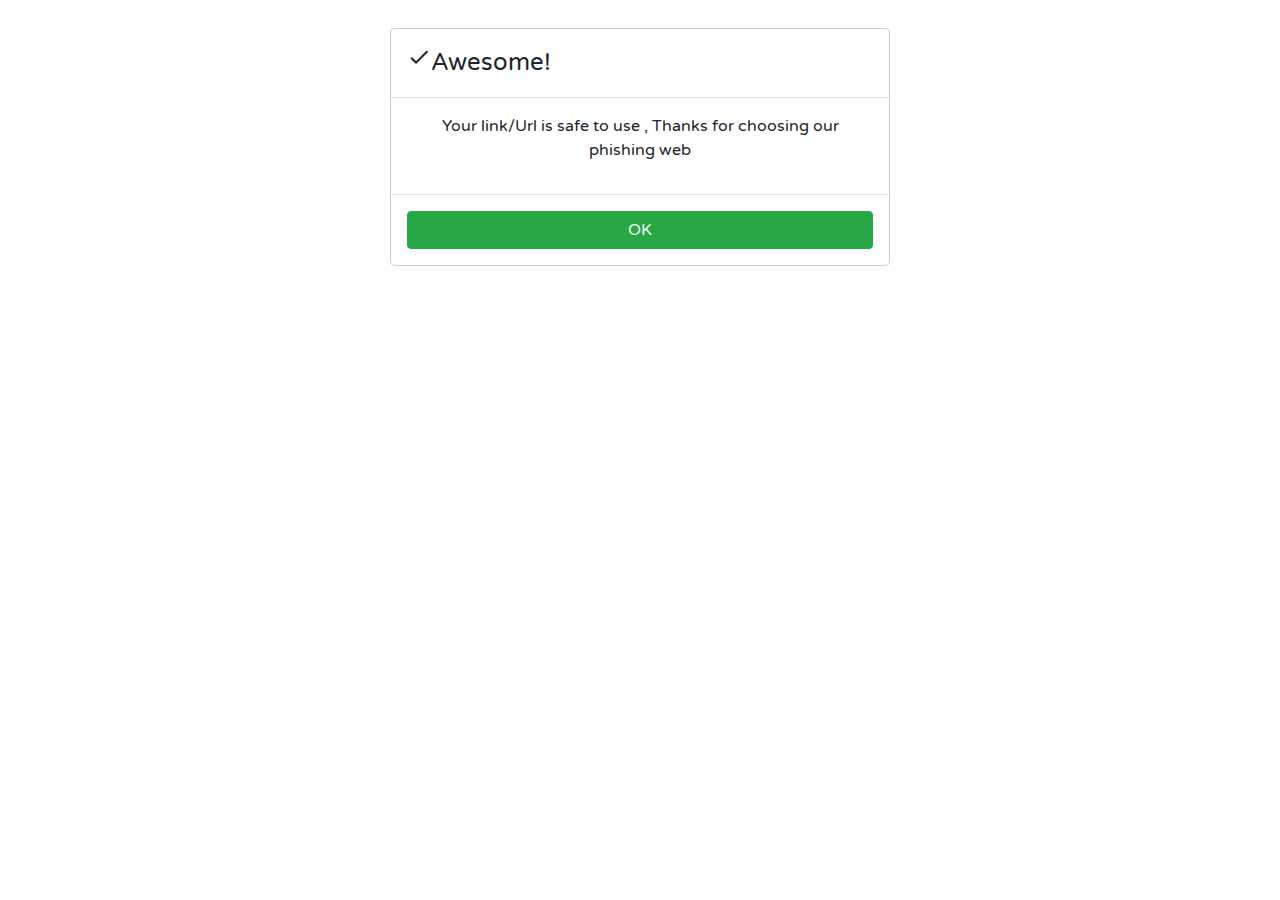
<file: Project Development Phase/Sprint 4/UI DESIGN/safe.html>
<!DOCTYPE html>
<html lang="en">
<head>
<meta charset="utf-8">
<meta name="viewport" content="width=device-width, initial-scale=1, shrink-to-fit=no">
<title>Bootstrap Simple Success Confirmation Popup</title>
<link rel="stylesheet" href="https://fonts.googleapis.com/css?family=Roboto|Varela+Round">
<link rel="stylesheet" href="https://stackpath.bootstrapcdn.com/bootstrap/4.5.0/css/bootstrap.min.css">
<link rel="stylesheet" href="https://fonts.googleapis.com/icon?family=Material+Icons">
<link rel="stylesheet" href="https://maxcdn.bootstrapcdn.com/font-awesome/4.7.0/css/font-awesome.min.css">
<script src="https://code.jquery.com/jquery-3.5.1.min.js"></script>
<script src="https://cdn.jsdelivr.net/npm/popper.js@1.16.0/dist/umd/popper.min.js"></script>
<script src="https://stackpath.bootstrapcdn.com/bootstrap/4.5.0/js/bootstrap.min.js"></script>
<link rel="stylesheet" href="static\CSS\safe.css">

</head>
<body>


<!-- Modal HTML -->
<div id="myModal" class="containe">
   <div class="modal-dialog ">
      <div class="modal-content">
         <div class="modal-header">
            <div class="icon-box">
               <i class="material-icons">&#xE876;</i>
            </div>            
            <h4 class="modal-title w-100">Awesome!</h4>  
         </div>
         <div class="modal-body">
            <p class="text-center">Your link/Url is safe to use , Thanks for choosing our phishing web</p>
         </div>
         <div class="modal-footer">
            <button class="btn btn-success btn-block" data-dismiss="modal" onClick="location.href='index.html'">OK</button>
         </div>
      </div>
   </div>
</div>     
</body>
</html>
</file>
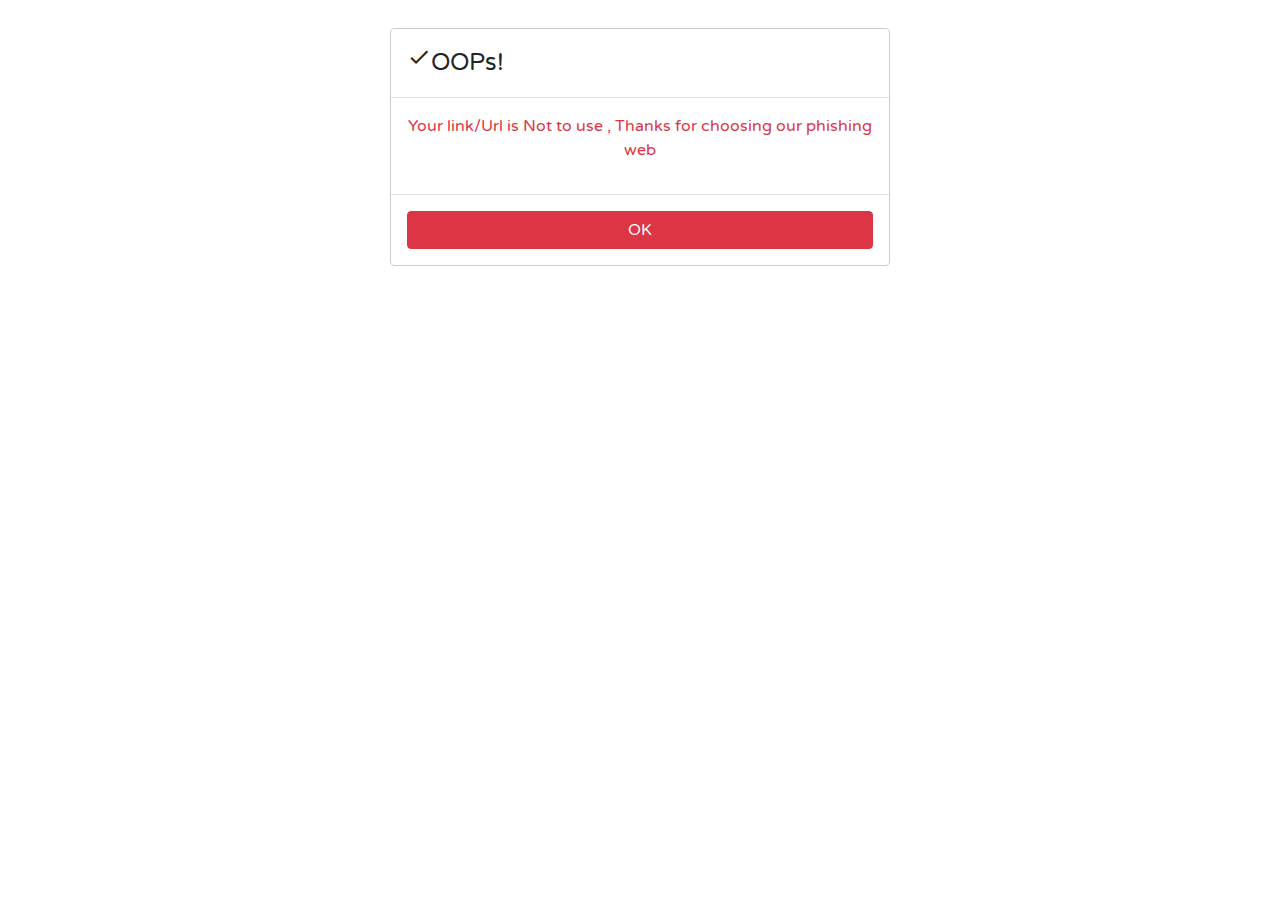
<file: Project Development Phase/Sprint 4/UI DESIGN/unsafe.html>
<!DOCTYPE html>
<html lang="en">
<head>
<meta charset="utf-8">
<meta name="viewport" content="width=device-width, initial-scale=1, shrink-to-fit=no">
<title>Bootstrap Simple Success Confirmation Popup</title>
<link rel="stylesheet" href="https://fonts.googleapis.com/css?family=Roboto|Varela+Round">
<link rel="stylesheet" href="https://stackpath.bootstrapcdn.com/bootstrap/4.5.0/css/bootstrap.min.css">
<link rel="stylesheet" href="https://fonts.googleapis.com/icon?family=Material+Icons">
<link rel="stylesheet" href="https://maxcdn.bootstrapcdn.com/font-awesome/4.7.0/css/font-awesome.min.css">
<script src="https://code.jquery.com/jquery-3.5.1.min.js"></script>
<script src="https://cdn.jsdelivr.net/npm/popper.js@1.16.0/dist/umd/popper.min.js"></script>
<script src="https://stackpath.bootstrapcdn.com/bootstrap/4.5.0/js/bootstrap.min.js"></script>
<link rel="stylesheet" href="static\CSS\unsafe.css">
</head>
<body>


<!-- Modal HTML -->
<div id="myModal" class="containe">
   <div class="modal-dialog ">
      <div class="modal-content">
         <div class="modal-header">
            <div class="icon-box">
               <i class="material-icons">&#xE876;</i>
            </div>            
            <h4 class="modal-title w-100">OOPs!</h4>  
         </div>
         <div class="modal-body">
            <p class="text-center text-danger">Your link/Url is Not to use , Thanks for choosing our phishing web</p>
         </div>
         <div class="modal-footer">
            <button class="btn btn-danger btn-block" data-dismiss="modal" onClick="location.href='index.html'">OK</button>
         </div>
      </div>
   </div>
</div>     
</body>
</html>
</file>
